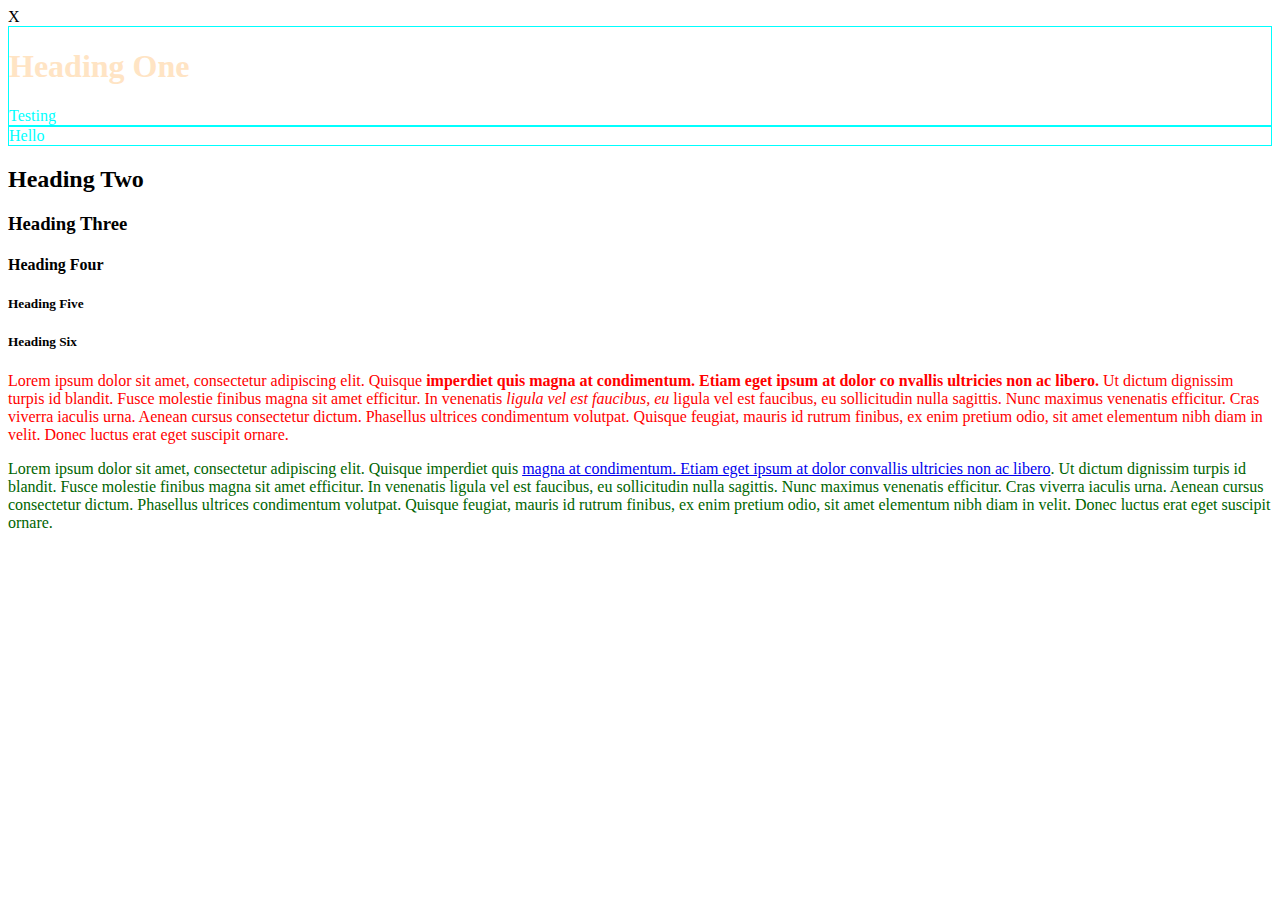
<file: index.html>
<!DOCTYPE html>
<html>
 <head>
    <title>HTML Cheat Sheet</title>
    <link  rel="stylesheet" href="./index.css"></script>
 </head>X
 <body>
     <!--Headings-->
<div class="div" id="div-1">
    <h1 id="in">Heading One</h1>
    Testing
</div>
<div class="div" id="div-2">
    Hello
</div>
<h2 class="text">Heading Two</h2>
<h3>Heading Three</h2>
<h4>Heading Four</h4>
<h5>Heading Five</h5>
<h5>Heading Six</h6>

    <!--Paragraph-->
    <p id="inter"> 
        Lorem ipsum dolor sit amet, consectetur adipiscing elit. 
        Quisque <strong>imperdiet quis magna at condimentum. Etiam eget ipsum at dolor co
        nvallis ultricies non ac libero. </strong>
        Ut dictum dignissim turpis id blandit. Fusce molestie finibus magna sit amet efficitur. In venenatis 
        <em>ligula vel est faucibus, eu 
        </em>ligula vel est faucibus, eu 
        sollicitudin nulla sagittis. Nunc maximus venenatis efficitur. Cras viverra iaculis urna. Aenean cursus 
        consectetur dictum. Phasellus 
        ultrices condimentum volutpat. Quisque feugiat, mauris id rutrum finibus, ex enim pretium odio, sit amet 
        elementum nibh diam in velit.
         Donec luctus erat eget suscipit ornare.
    </p>
    <p id="bluedog">
        Lorem ipsum dolor sit amet, consectetur adipiscing elit. Quisque 
        imperdiet quis <a href="http://google.com" target = "_blank">magna at condimentum. Etiam eget ipsum at dolor 
        convallis ultricies non ac libero</a>. Ut dictum dignissim turpis
         id blandit. Fusce molestie finibus magna sit amet efficitur. 
         In venenatis ligula vel est faucibus, eu sollicitudin nulla 
         sagittis. Nunc maximus venenatis efficitur. Cras viverra 
         iaculis urna. Aenean cursus consectetur dictum. Phasellus 
         ultrices condimentum volutpat. Quisque feugiat, mauris id 
         rutrum finibus, ex enim pretium odio, sit amet elementum 
          nibh diam in velit. Donec luctus erat eget suscipit ornare.




 </body>
</html>
</file>
<file: index.css>
#in {
    color: red;
}

.div {
    display: block;
    border: 1px solid;
}

.div {
     color: aqua
}

#in {
    color:bisque
}
#inter {
    color:red
}

#bluedog {
    color: darkgreen
}
</file>
